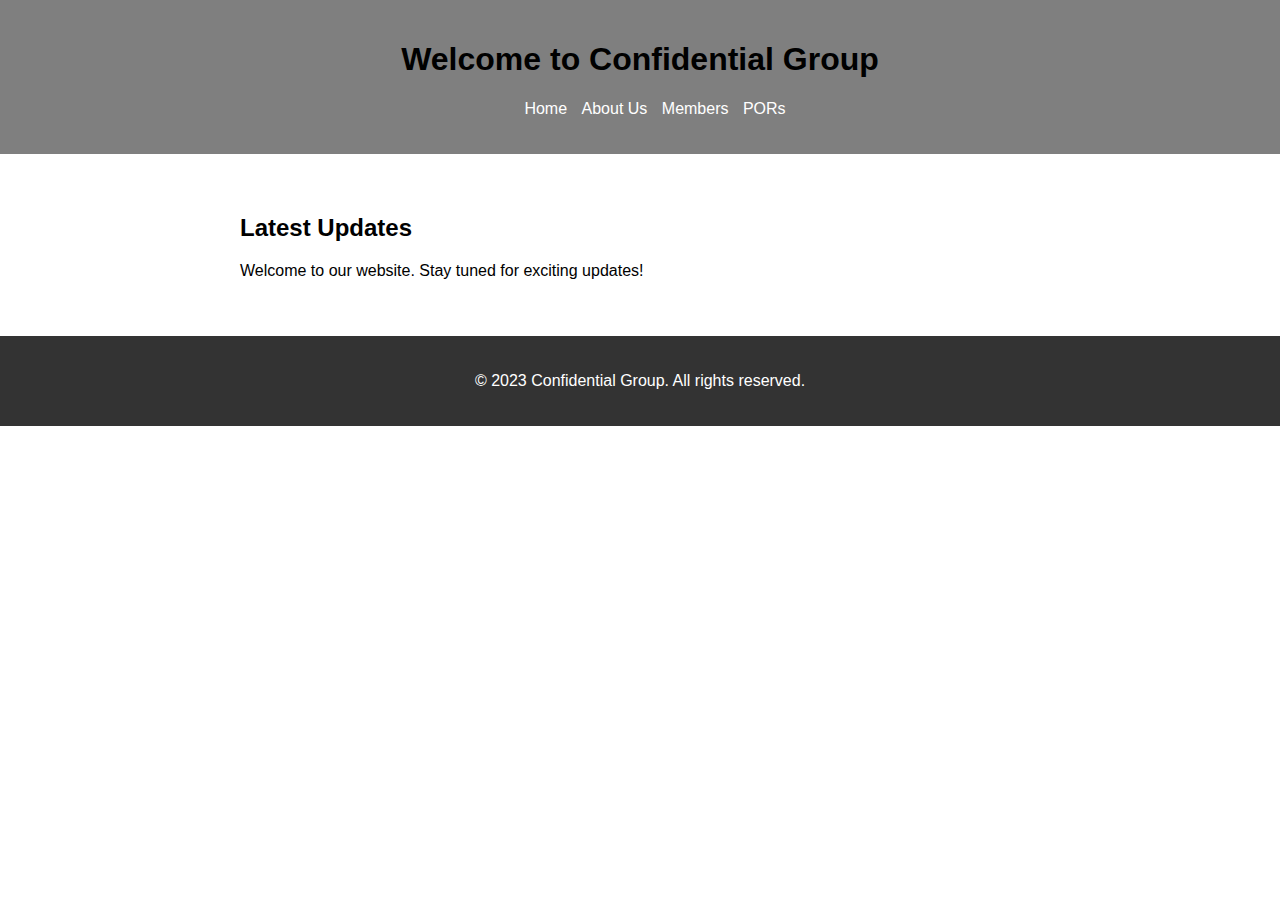
<file: index.html>
<!DOCTYPE html>
<html lang="en">
<head>
    <meta charset="UTF-8">
    <meta name="viewport" content="width=device-width, initial-scale=1.0">
    <title>Confidential Group</title>
    <link rel="stylesheet" href="styles.css">
</head>
<body>
    <header>
        <h1>Welcome to Confidential Group</h1>
        <nav>
            <ul>
                <li><a href="index.html">Home</a></li>
                <li><a href="about.html">About Us</a></li>
                <li><a href="members.html">Members</a></li>
                <li><a href="POR.html">PORs</a></li>
            </ul>
        </nav>
    </header>
    
    <section>
        <h2>Latest Updates</h2>
        <p>Welcome to our website. Stay tuned for exciting updates!</p>
    </section>

    <footer>
        <p>&copy; 2023 Confidential Group. All rights reserved.</p>
    </footer>
</body>
</html>
</file>
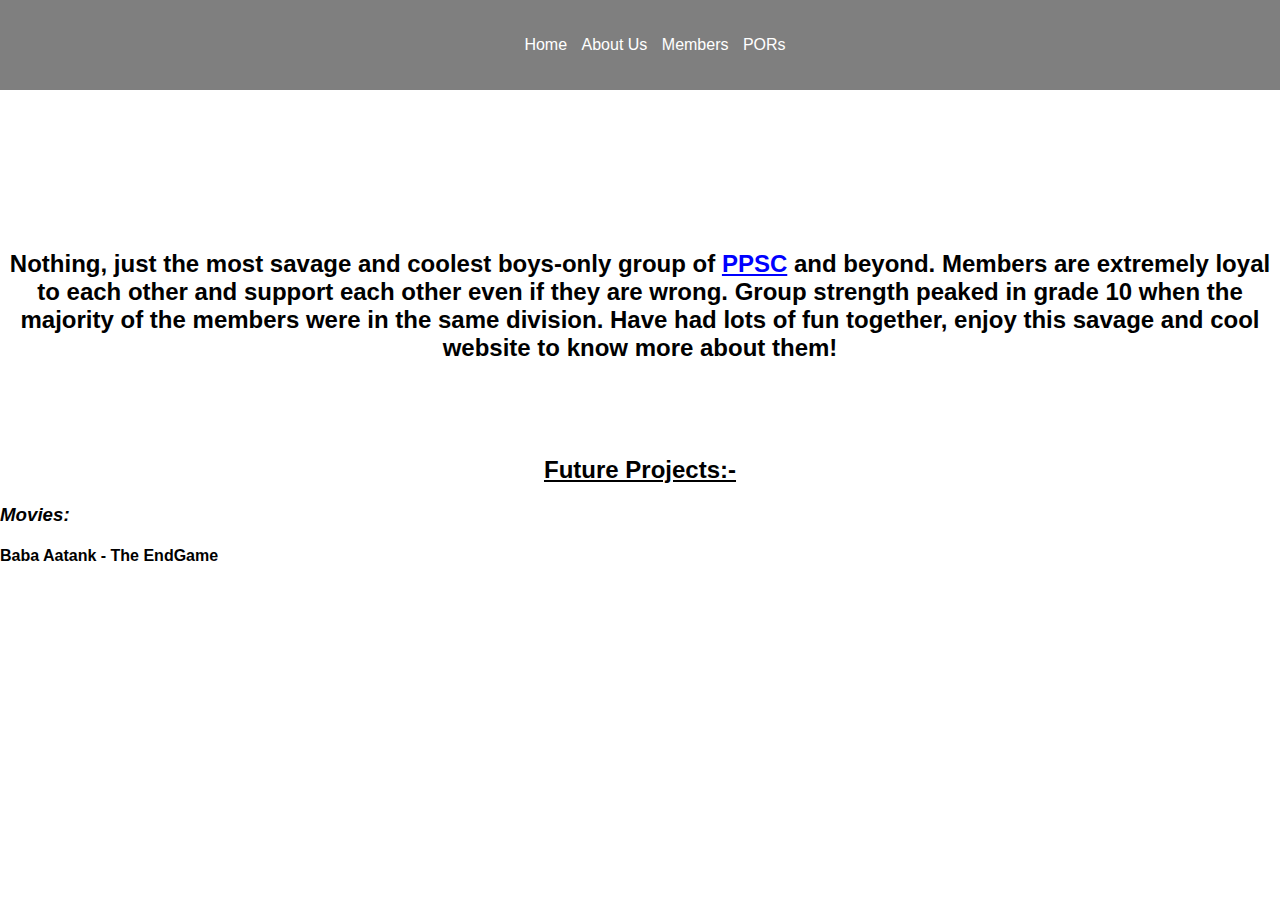
<file: about.html>
<!DOCTYPE html>
<html lang="en">

<head>
    <link rel="stylesheet" href="styles.css">
</head>

<body style="font-family: Arial, sans-serif; margin: 0; padding: 0;">

    <header style="color: #000; text-align: center; padding: 20px; background-color: rgba(0, 0, 0, 0.5);">
        <nav>
            <ul>
                <li><a href="index.html">Home</a></li>
                <li><a href="about.html">About Us</a></li>
                <li><a href="members.html">Members</a></li>
                <li><a href="POR.html">PORs</a></li>
            </ul>
        </nav>
    </header>

    <b style="text-align: center; color: #000;"><h2><br><br><br><br><br>
        <center>Nothing, just the most savage and coolest boys-only group of <a href="https://ppschandivali.com/" style="color: #00f; text-decoration: underline;">PPSC</a> and beyond. Members are extremely loyal to each other and support each other even if they are wrong. Group strength peaked in grade 10 when the majority of the members were in the same division. Have had lots of fun together, enjoy this savage and cool website to know more about them!</center></h2><br><br><br>
<h2><u>Future Projects:-</u></h2>
    </b>
<h3><i>Movies:&nbsp;&nbsp;</i></h3>
<h4>Baba Aatank - The EndGame</h4>
</body>

</html>
</file>
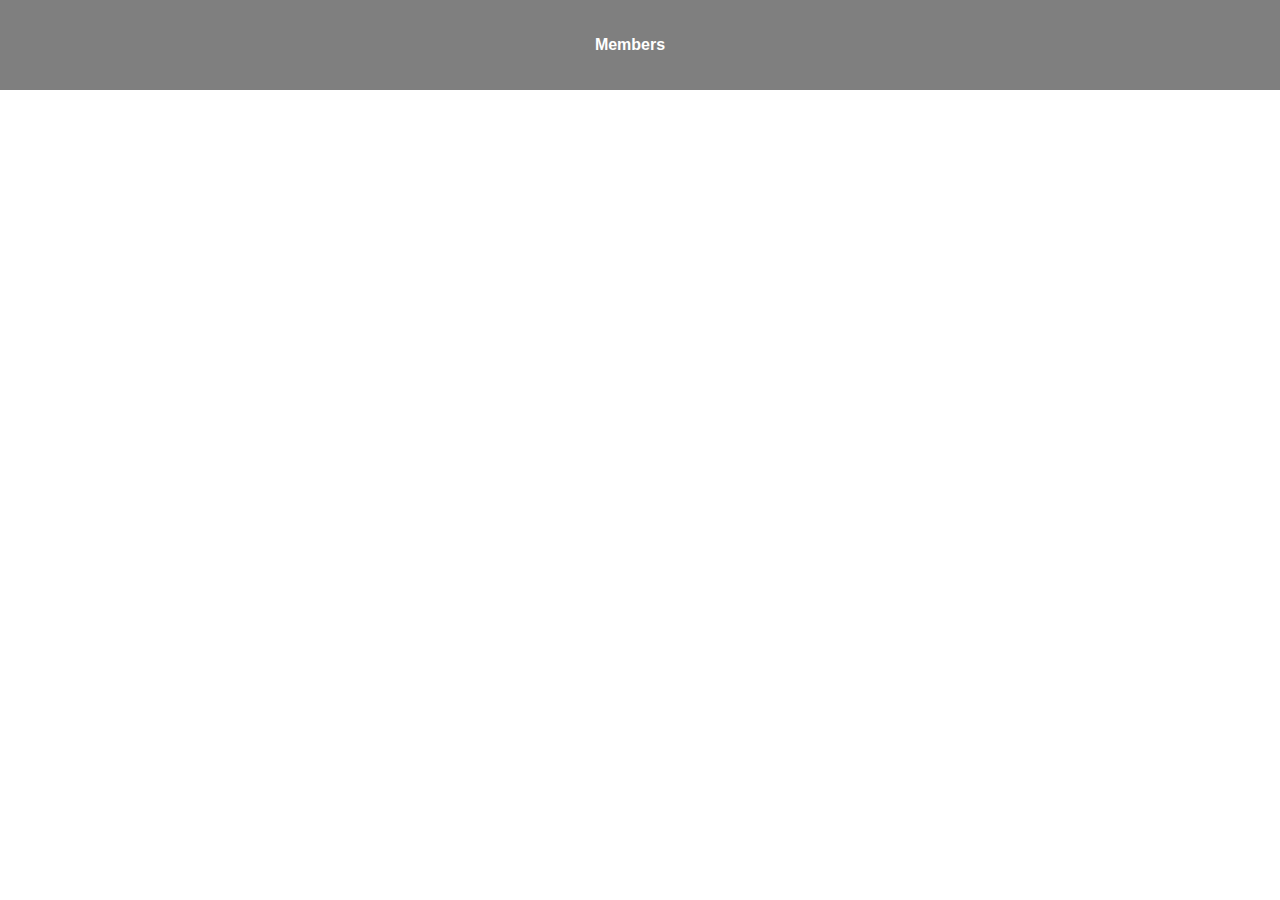
<file: blue.html>
<!DOCTYPE html>
<html lang="en">

<head>
    <link rel="stylesheet" href="styles.css">
    <style>
        body {
            font-family: Arial, sans-serif;
            margin: 0;
            padding: 0;
background: url('https://htmlcolorcodes.com/assets/images/colors/bright-blue-color-solid-background-1920x1080.png') center/cover; 
        }

        header {
            color: #000;
            text-align: center;
            padding: 20px;
            
            background-color: rgba(0, 0, 0, 0.5);
        }

        nav ul {
            list-style: none;
            padding: 0;
        }

        nav ul li {
            display: inline;
            margin-right: 20px;
        }

        nav ul li a {
            text-decoration: none;
            color: #fff; /* Adjust the color as needed */
            font-weight: bold;
        }
    </style>
</head>

<body>

    <header>
        <nav>
            <ul>
                <li><a href="members.html">Members</a></li>
            </ul>
        </nav>
    </header>

    

</body>

</html>
</file>
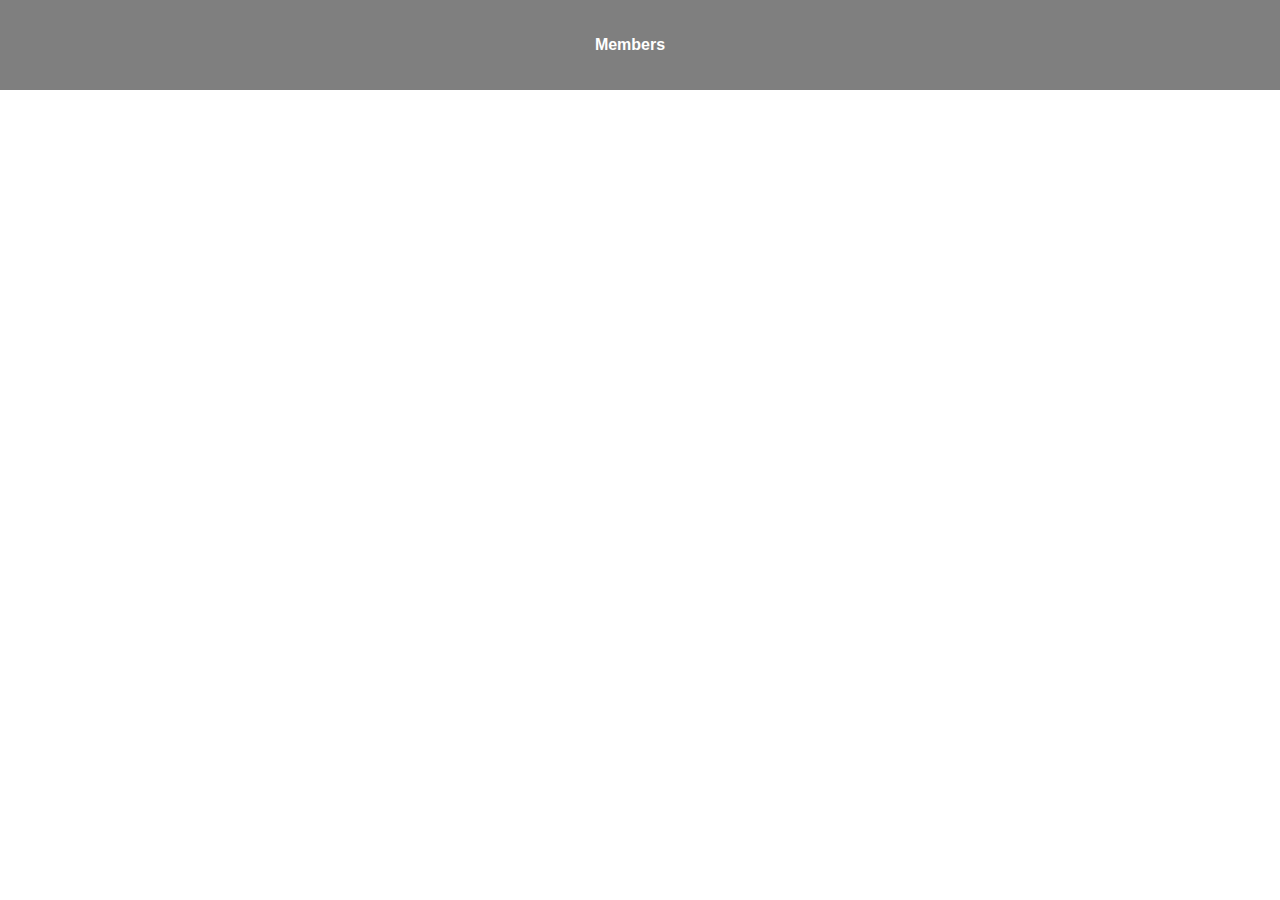
<file: green.html>
<!DOCTYPE html>
<html lang="en">

<head>
    <link rel="stylesheet" href="styles.css">
    <style>
        body {
            font-family: Arial, sans-serif;
            margin: 0;
            padding: 0;
background: url('https://upload.wikimedia.org/wikipedia/commons/thumb/0/04/Flag_of_Libya_%281977%E2%80%932011%29.svg/300px-Flag_of_Libya_%281977%E2%80%932011%29.svg.png') center/cover; 
        }

        header {
            color: #000;
            text-align: center;
            padding: 20px;
            
            background-color: rgba(0, 0, 0, 0.5);
        }

        nav ul {
            list-style: none;
            padding: 0;
        }

        nav ul li {
            display: inline;
            margin-right: 20px;
        }

        nav ul li a {
            text-decoration: none;
            color: #fff; /* Adjust the color as needed */
            font-weight: bold;
        }
    </style>
</head>

<body>

    <header>
        <nav>
            <ul>
                <li><a href="members.html">Members</a></li>
            </ul>
        </nav>
    </header>

    

</body>

</html>
</file>
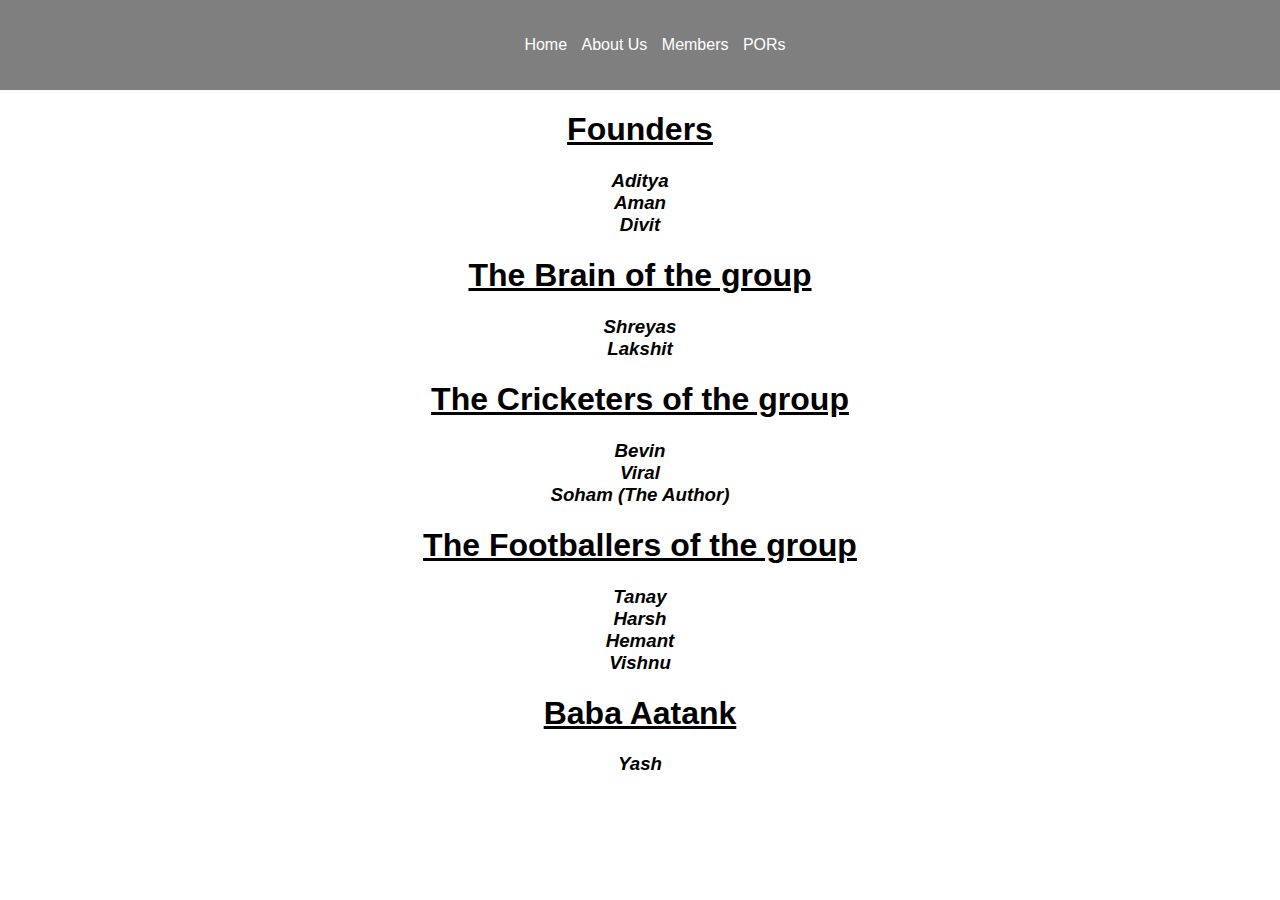
<file: POR.html>
<!-- Similar to index.html with content changes -->
<html><head>
<link rel="stylesheet" href="styles.css"></head>
<body>
<header>
        
        <nav>
            <ul>
                <li><a href="index.html">Home</a></li>
                <li><a href="about.html">About Us</a></li>
                <li><a href="members.html">Members</a></li>
                <li><a href="POR.html">PORs</a></li>
            </ul>
        </nav>
    </header><center><h1>
<u><b>Founders</b></u><br></h1>
<i><h3>Aditya<br>Aman<br>Divit<br></h3></i>
<h1><u><b>The Brain of the group</b></u></h1>
<i><h3>Shreyas<br>Lakshit<br></h3></i>
<h1><u><b>The Cricketers of the group</b></u></h1>
<i><h3>Bevin<br>Viral<br>Soham (The Author)<br></h3></i>
<h1><u><b>The Footballers of the group<b></u></h1>
<i><h3>Tanay<br>Harsh<br>Hemant<br>Vishnu<br></h3></i>
<h1><u><b>Baba Aatank</b></u></h1>
<i><h3>Yash</h3></i>
</center>
</body>
</html>
</file>
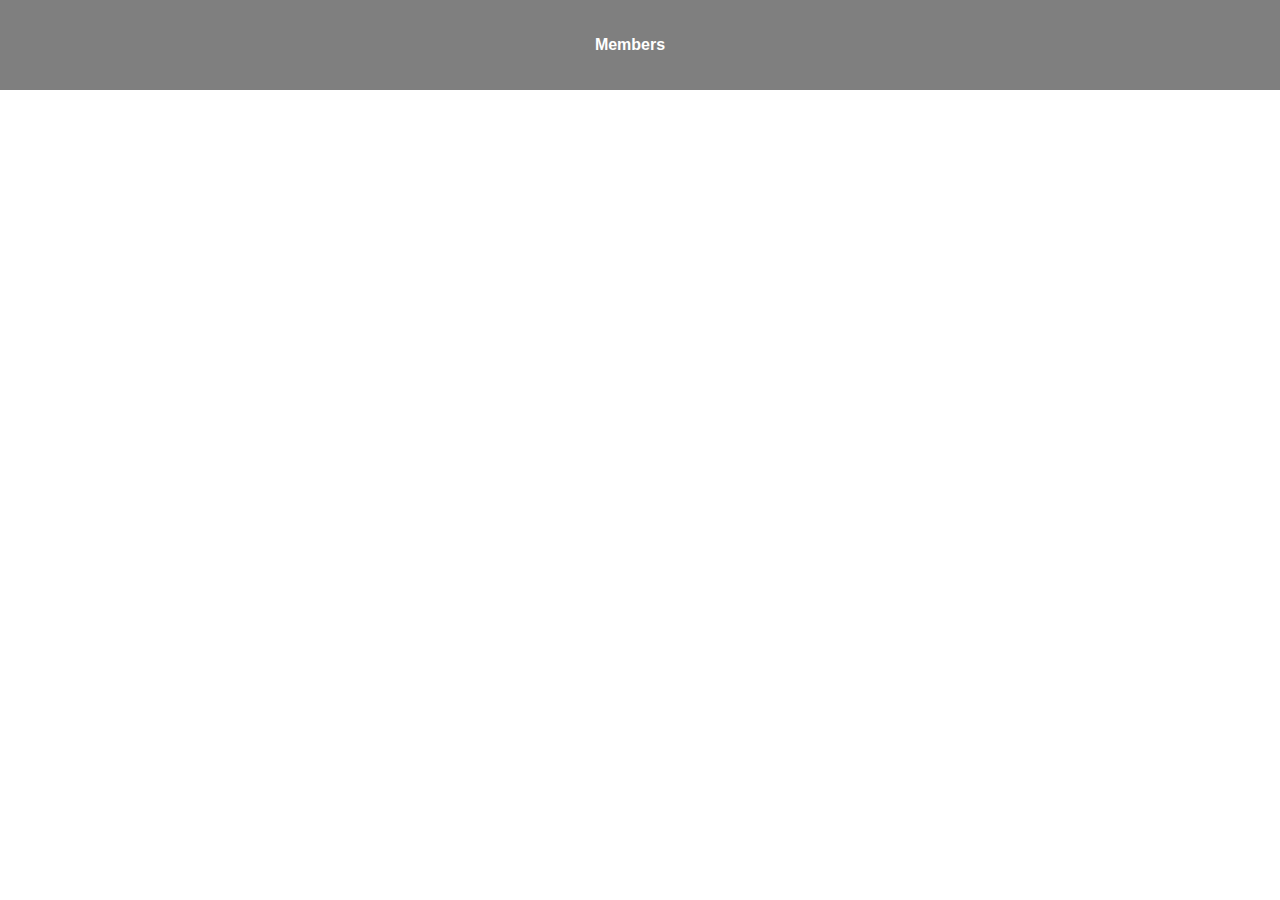
<file: red.html>
<!DOCTYPE html>
<html lang="en">

<head>
    <link rel="stylesheet" href="styles.css">
    <style>
        body {
            font-family: Arial, sans-serif;
            margin: 0;
            padding: 0;
background: url('https://htmlcolorcodes.com/assets/images/colors/red-color-solid-background-1920x1080.png') center/cover; 
        }

        header {
            color: #000;
            text-align: center;
            padding: 20px;
            
            background-color: rgba(0, 0, 0, 0.5);
        }

        nav ul {
            list-style: none;
            padding: 0;
        }

        nav ul li {
            display: inline;
            margin-right: 20px;
        }

        nav ul li a {
            text-decoration: none;
            color: #fff; /* Adjust the color as needed */
            font-weight: bold;
        }
    </style>
</head>

<body>

    <header>
        <nav>
            <ul>
                <li><a href="members.html">Members</a></li>
            </ul>
        </nav>
    </header>

    

</body>

</html>
</file>
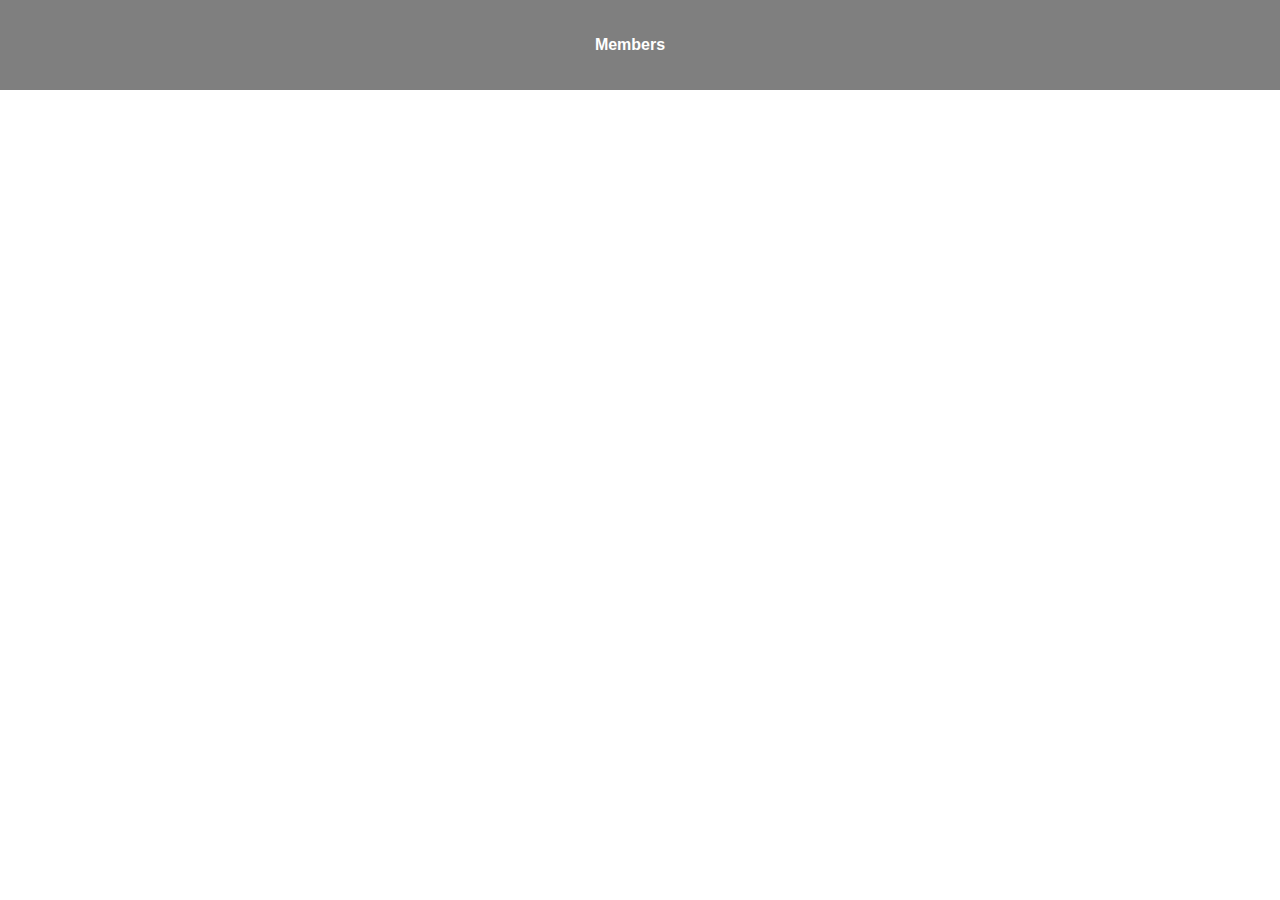
<file: white.html>
<!DOCTYPE html>
<html lang="en">

<head>
    <link rel="stylesheet" href="styles.css">
    <style>
        body {
            font-family: Arial, sans-serif;
            margin: 0;
            padding: 0;

        }

        header {
            color: #000;
            text-align: center;
            padding: 20px;
            
            background-color: rgba(0, 0, 0, 0.5);
        }

        nav ul {
            list-style: none;
            padding: 0;
        }

        nav ul li {
            display: inline;
            margin-right: 20px;
        }

        nav ul li a {
            text-decoration: none;
            color: #fff; /* Adjust the color as needed */
            font-weight: bold;
        }
    </style>
</head>

<body>

    <header>
        <nav>
            <ul>
                <li><a href="members.html">Members</a></li>
            </ul>
        </nav>
    </header>

    

</body>

</html>
</file>
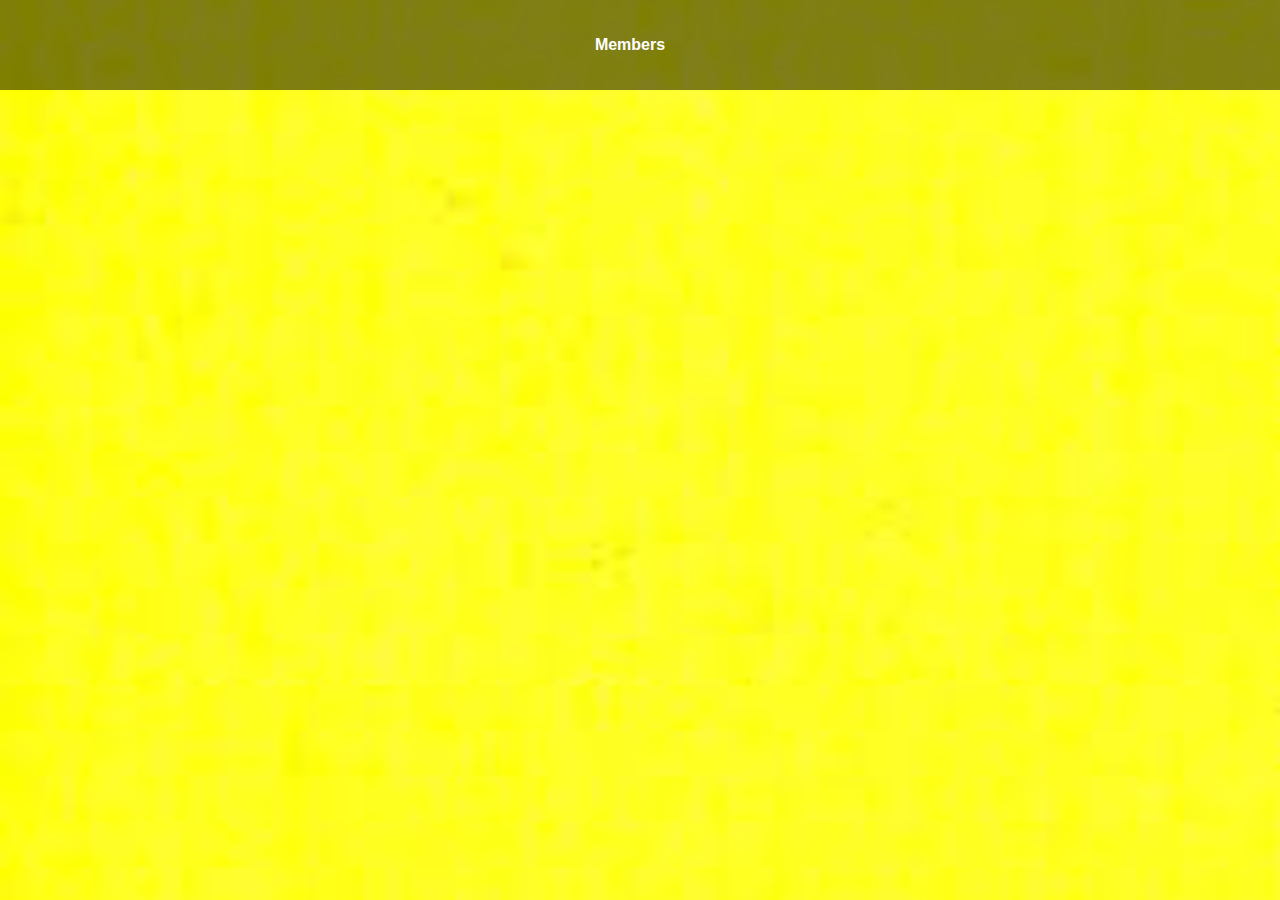
<file: yellow.html>
<!DOCTYPE html>
<html lang="en">

<head>
    <link rel="stylesheet" href="styles.css">
    <style>
        body {
            font-family: Arial, sans-serif;
            margin: 0;
            padding: 0;
background: url('[data-uri]') center/cover; 
        }

        header {
            color: #000;
            text-align: center;
            padding: 20px;
            
            background-color: rgba(0, 0, 0, 0.5);
        }

        nav ul {
            list-style: none;
            padding: 0;
        }

        nav ul li {
            display: inline;
            margin-right: 20px;
        }

        nav ul li a {
            text-decoration: none;
            color: #fff; /* Adjust the color as needed */
            font-weight: bold;
        }
    </style>
</head>

<body>

    <header>
        <nav>
            <ul>
                <li><a href="members.html">Members</a></li>
            </ul>
        </nav>
    </header>

    

</body>

</html>
</file>
<file: styles.css>
body {
    font-family: Arial, sans-serif;
    margin: 0;
    padding: 0;
    
}

header {
    color: "Black";
    text-align: center;
    padding: 20px; /* Adjusted padding for better readability */
    background-color: rgba(0, 0, 0, 0.5); /* Semi-transparent black background for better text visibility */
}

nav ul {
    list-style: none;
}

nav ul li {
    display: inline-block; /* Updated display property for better alignment */
    margin-right: 10px;
}

nav a {
    color: #fff;
    text-decoration: none;
}

section {
    max-width: 800px;
    margin: 20px auto;
    padding: 20px;
    background-color: rgba(255, 255, 255, 0.9); /* Slightly transparent white background for better text contrast */
}

footer {
    background-color: rgba(0, 0, 0, 0.8); /* Semi-transparent black background for better text visibility */
    color: #fff;
    text-align: center;
    padding: 20px; /* Adjusted padding for better readability */
}
</file>
